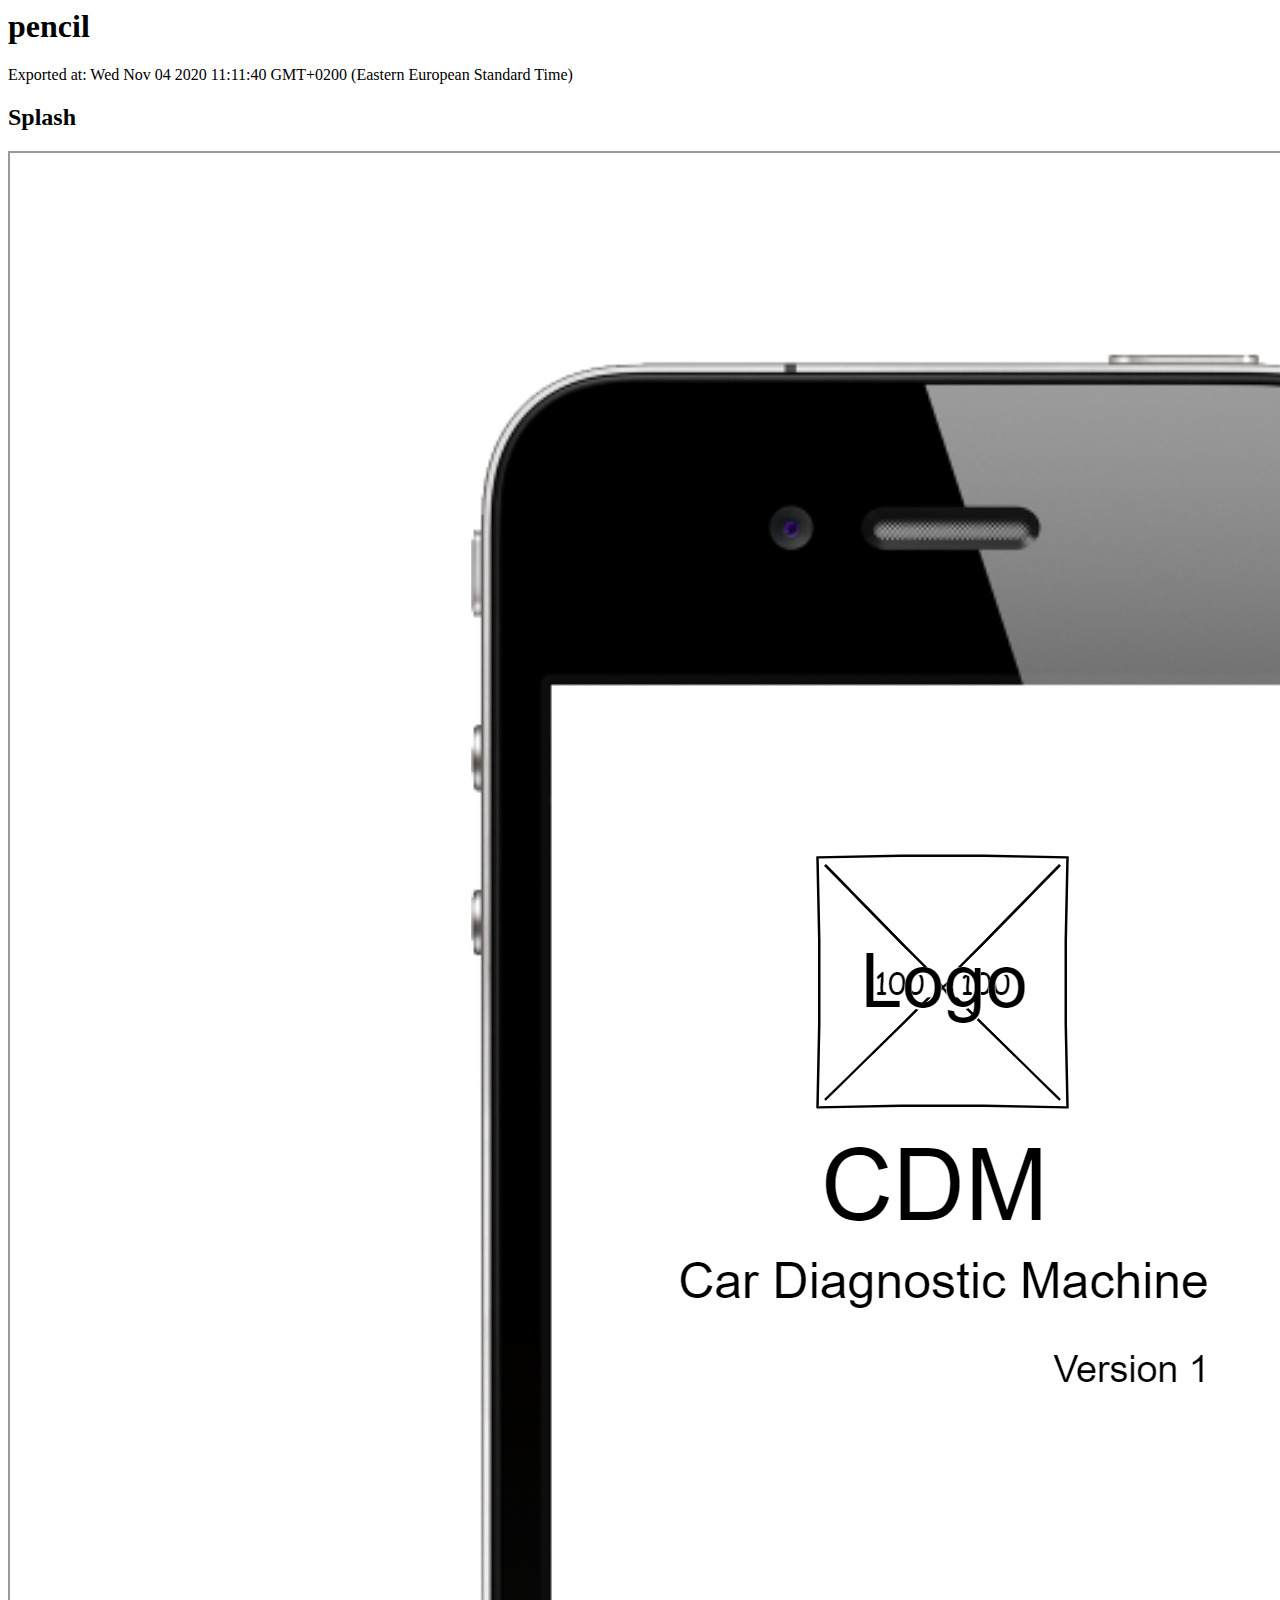
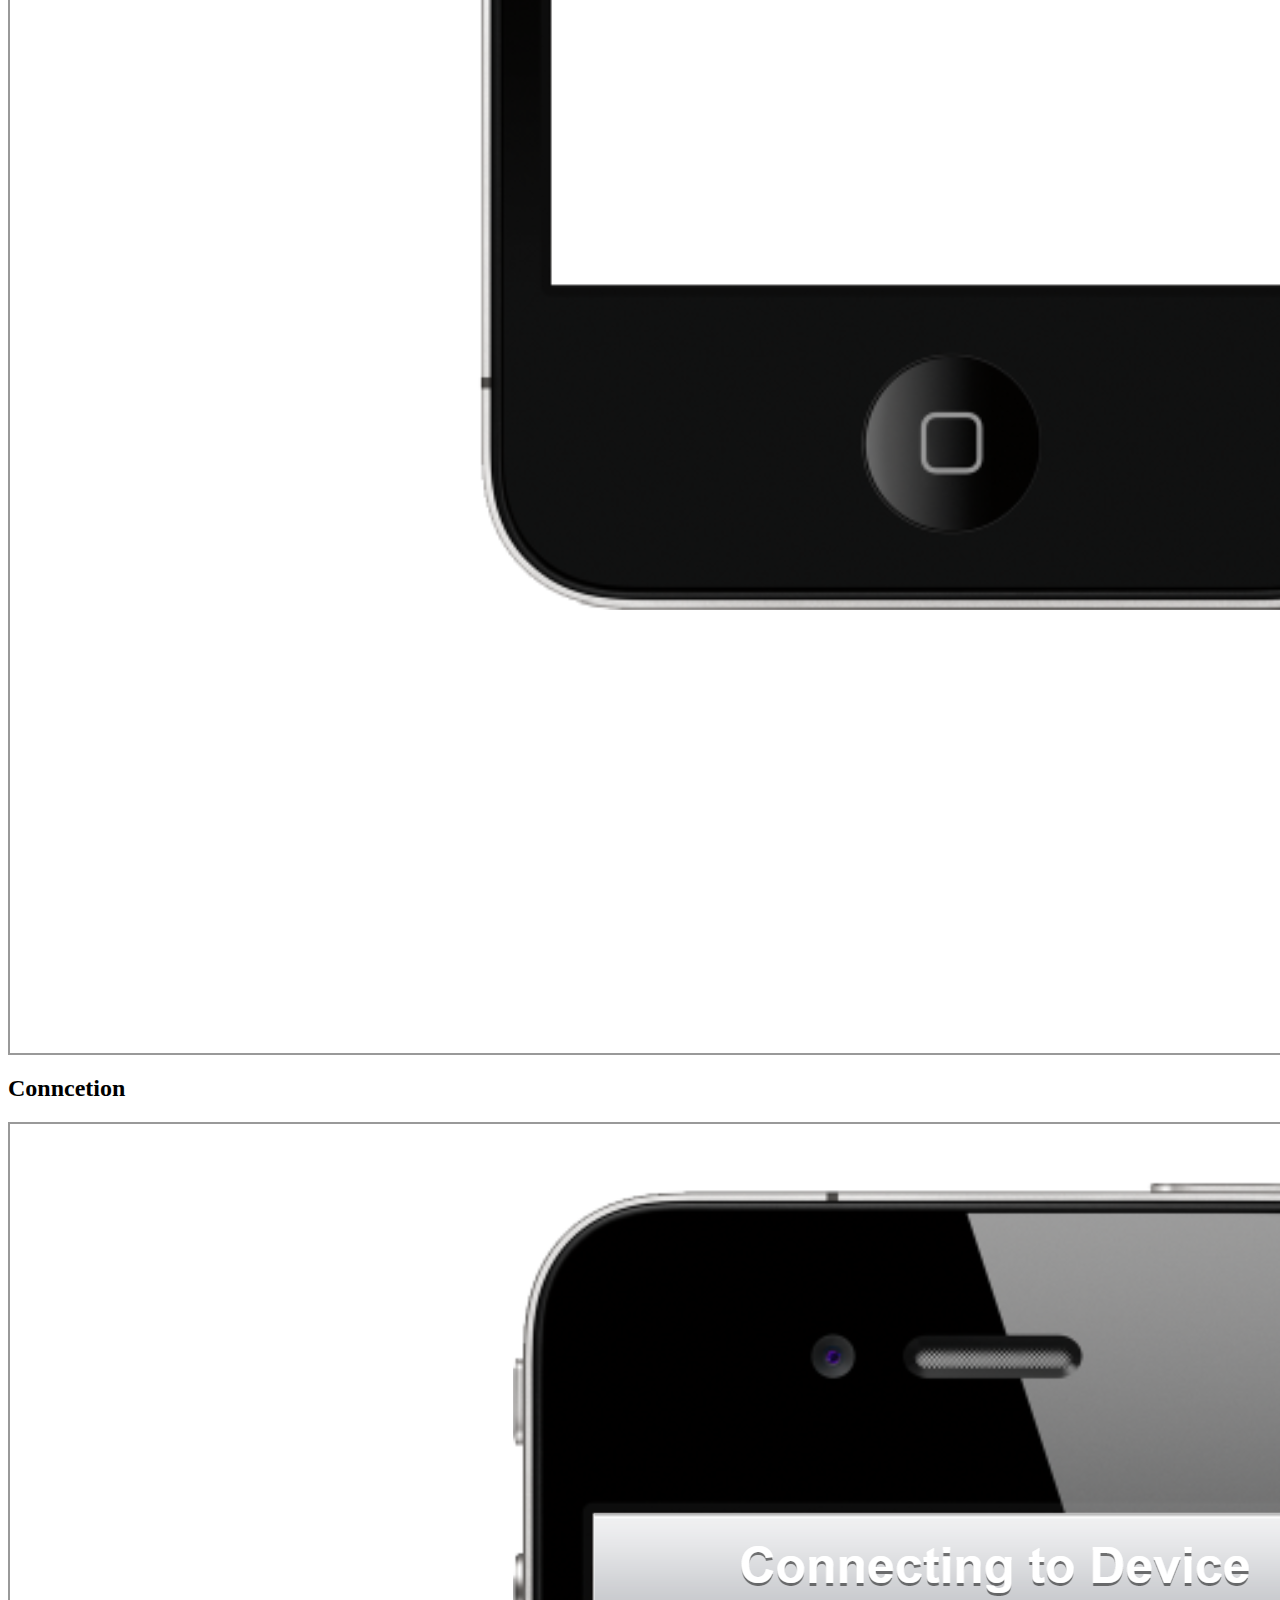
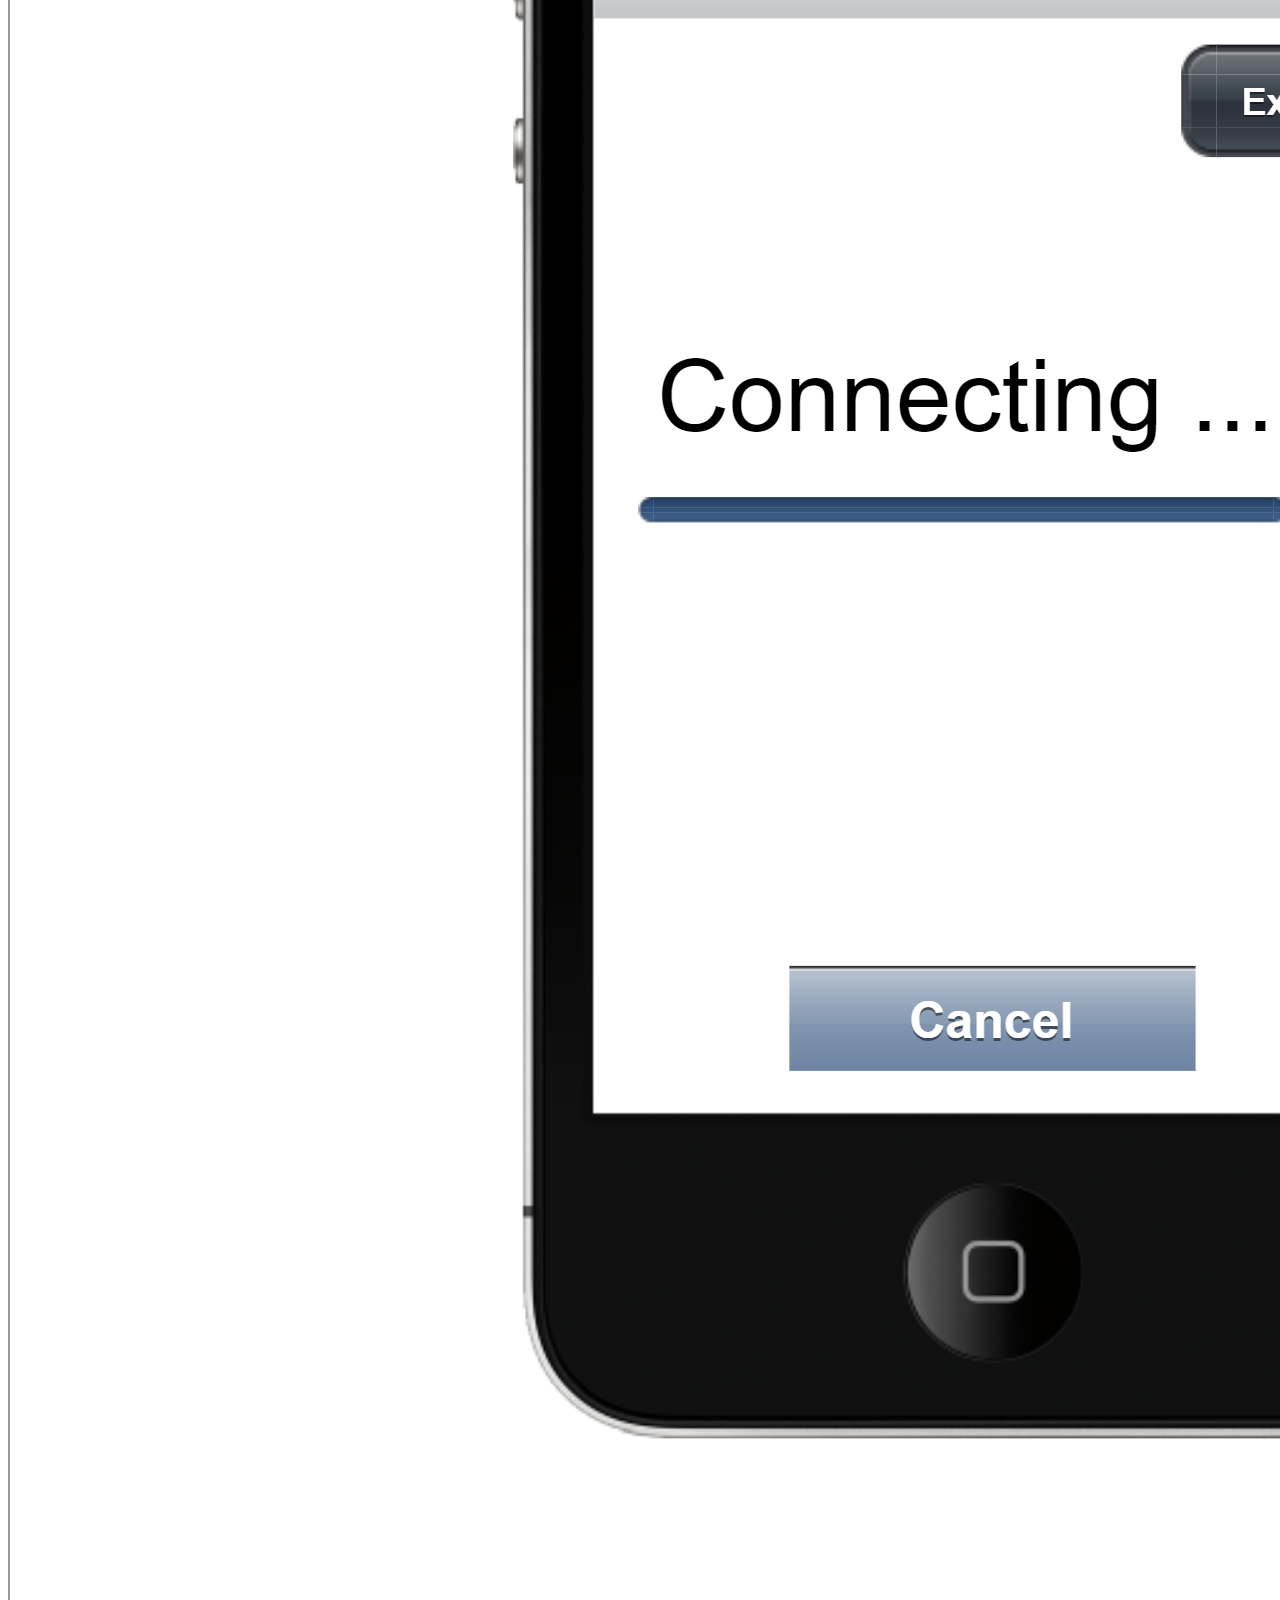
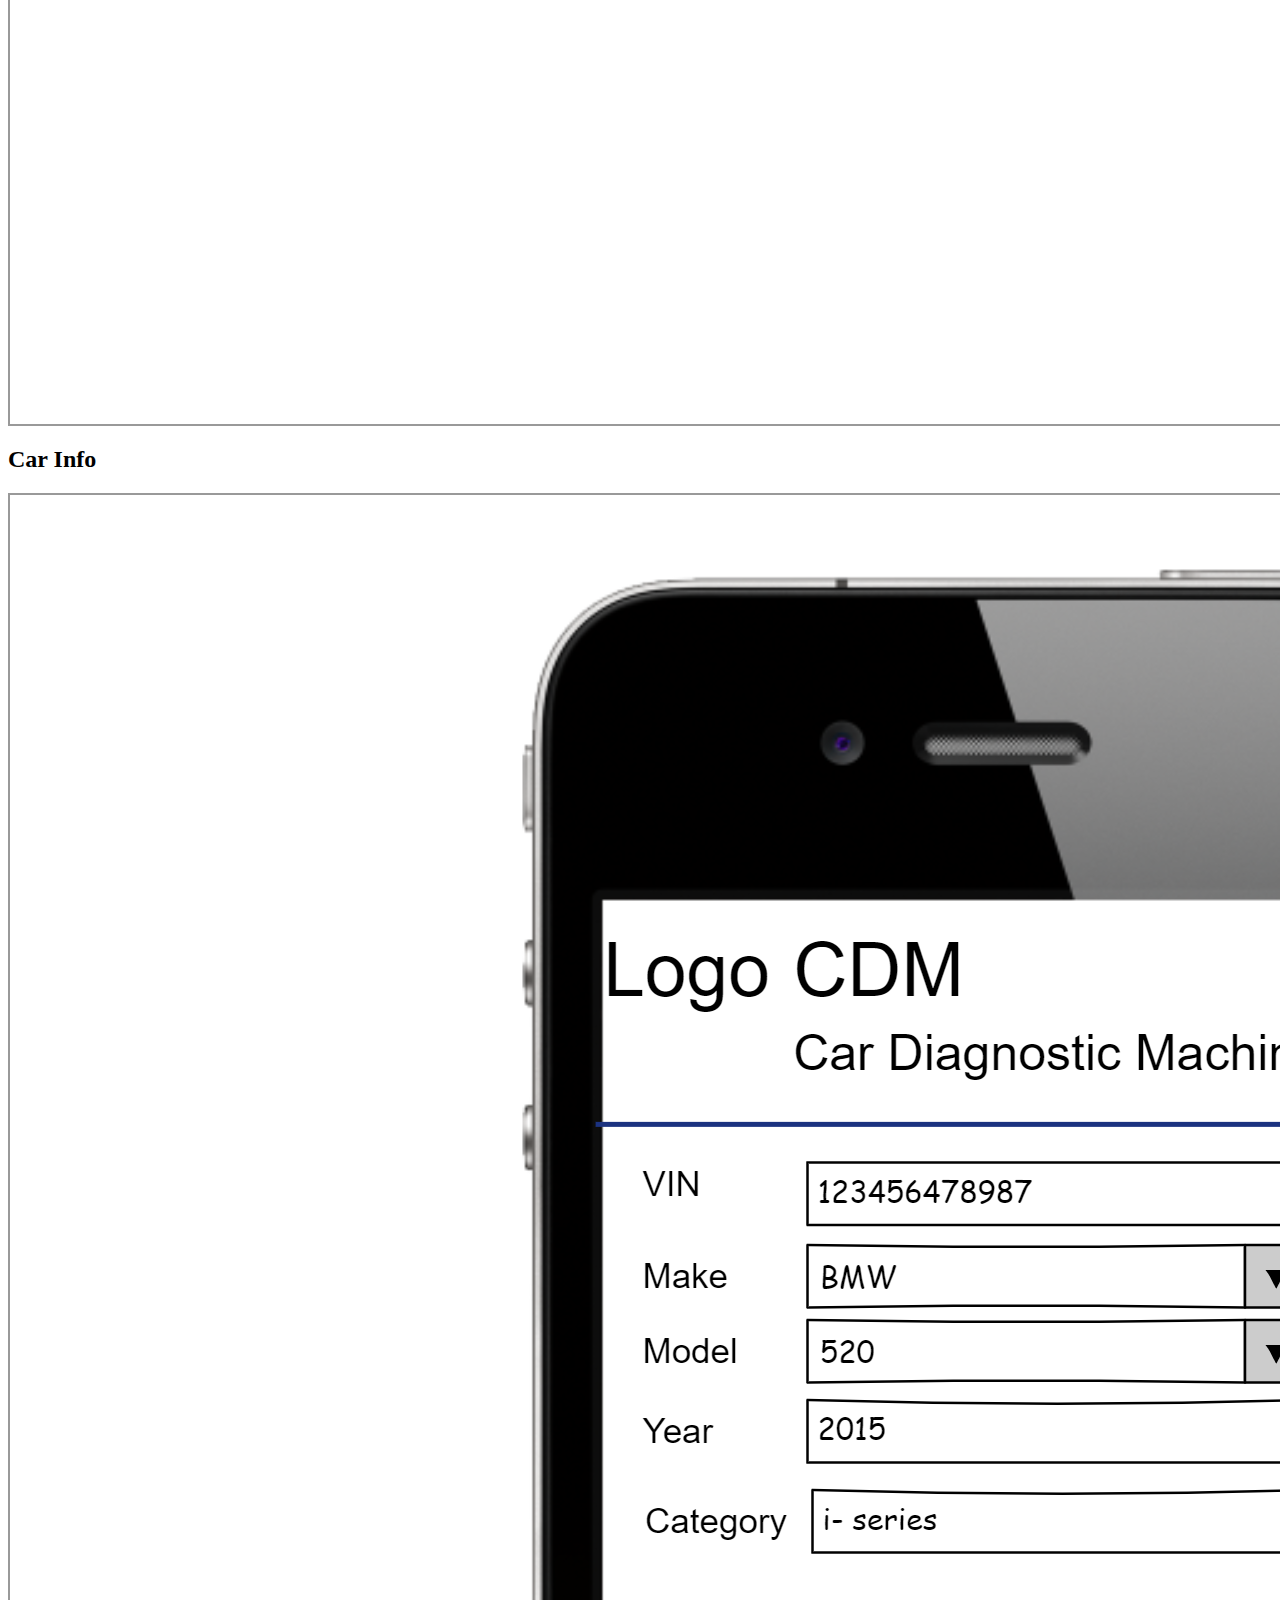
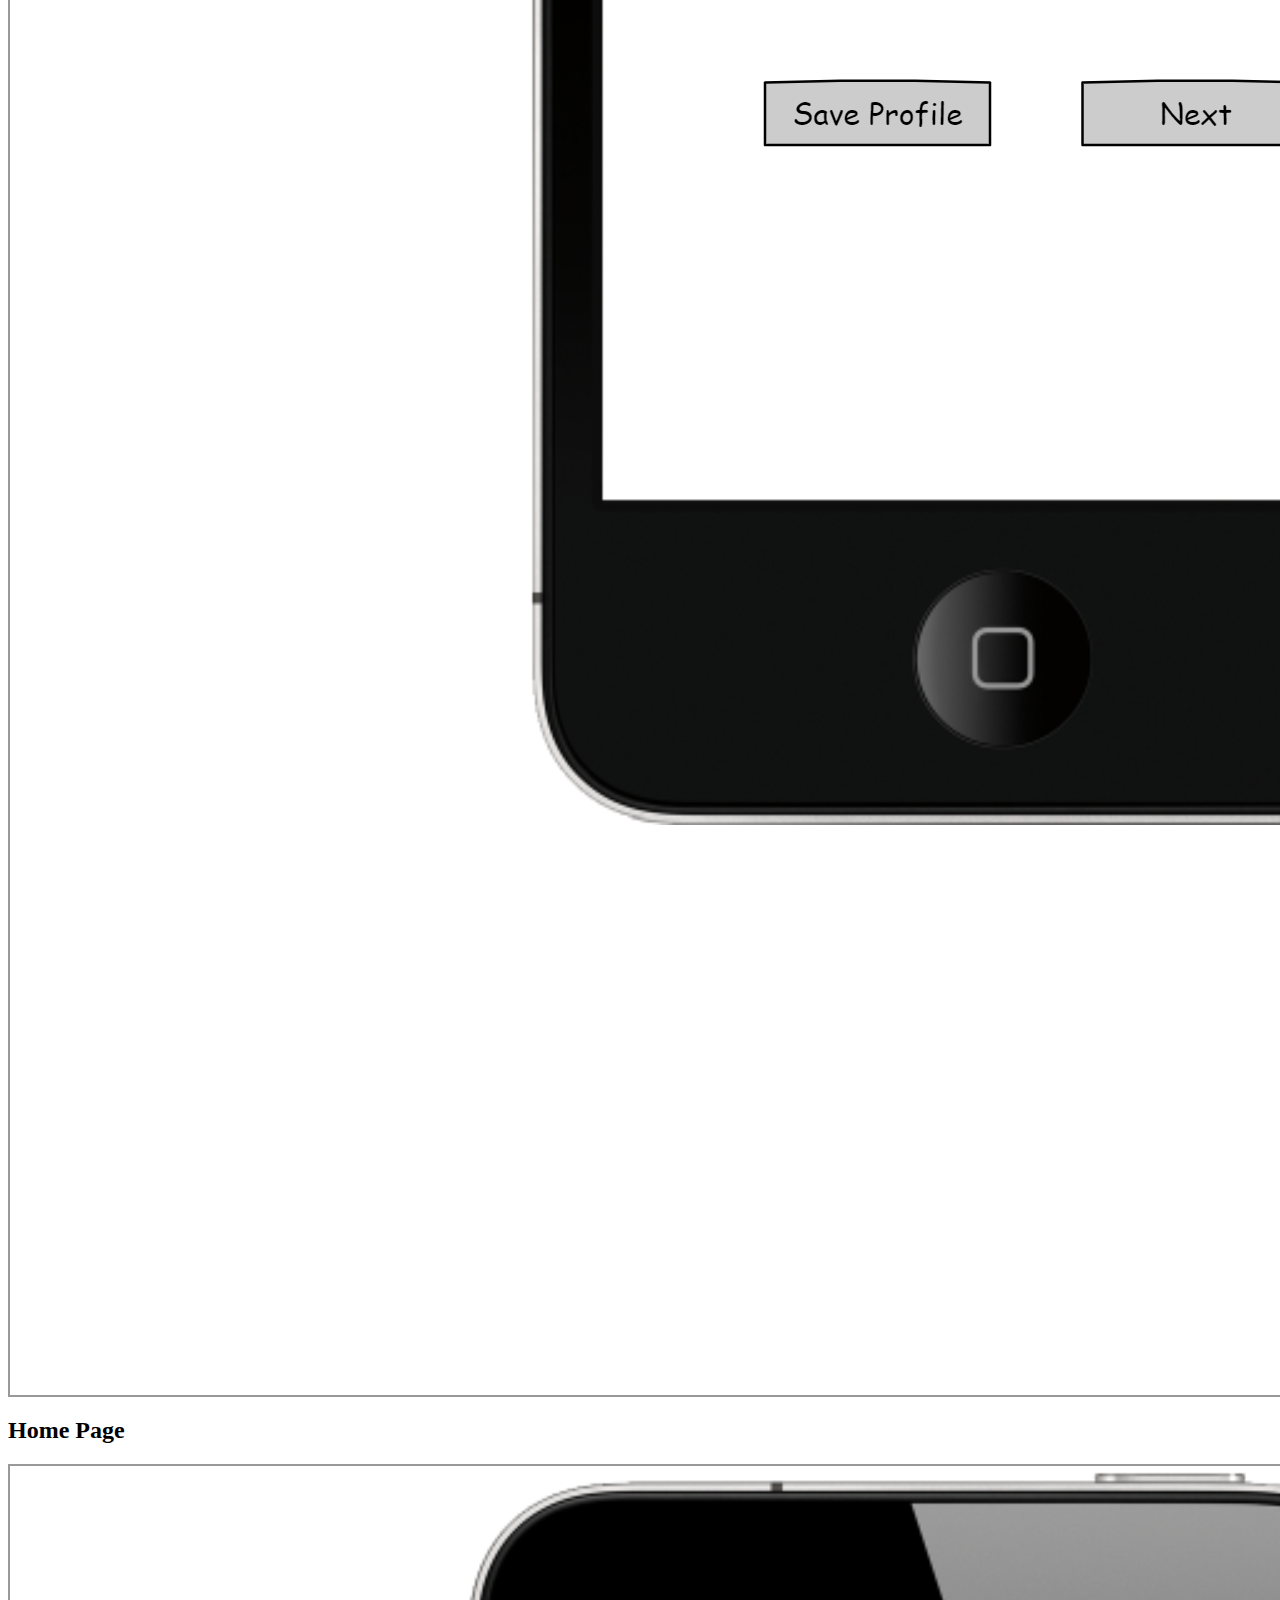
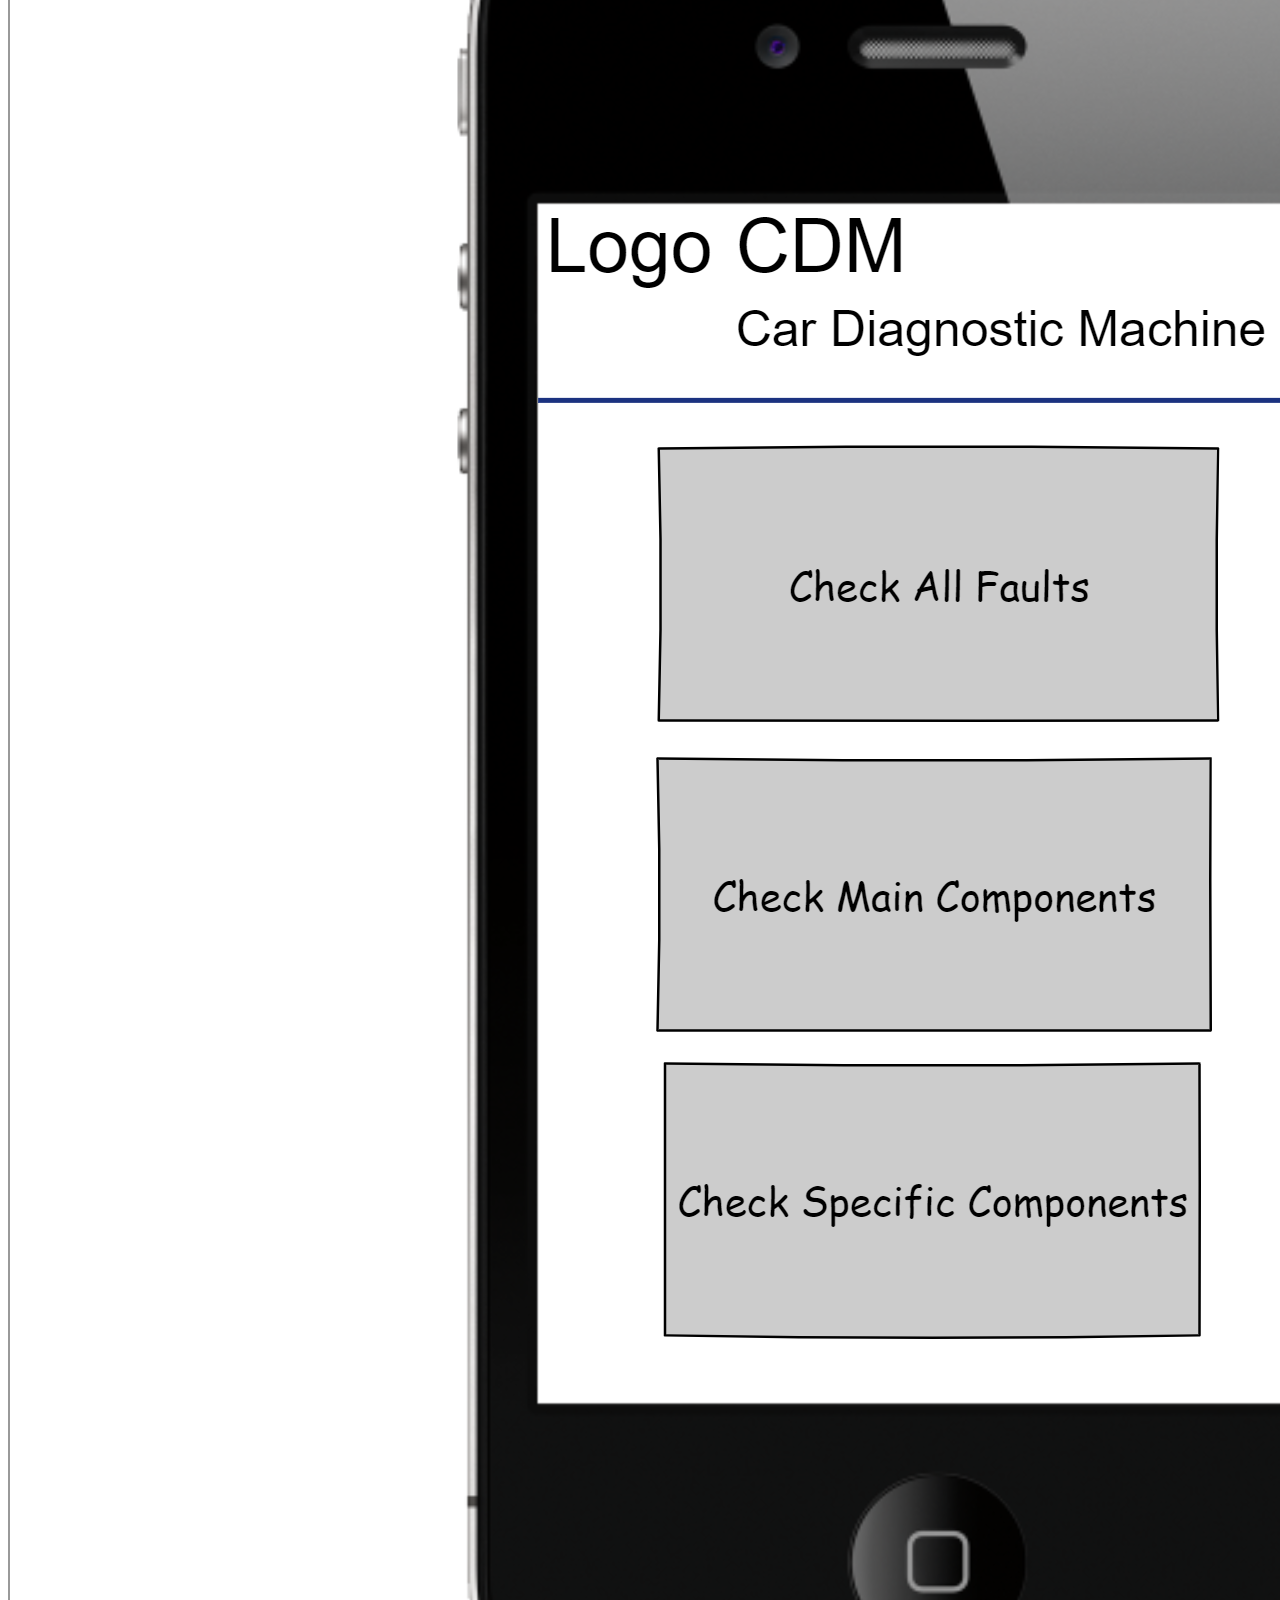
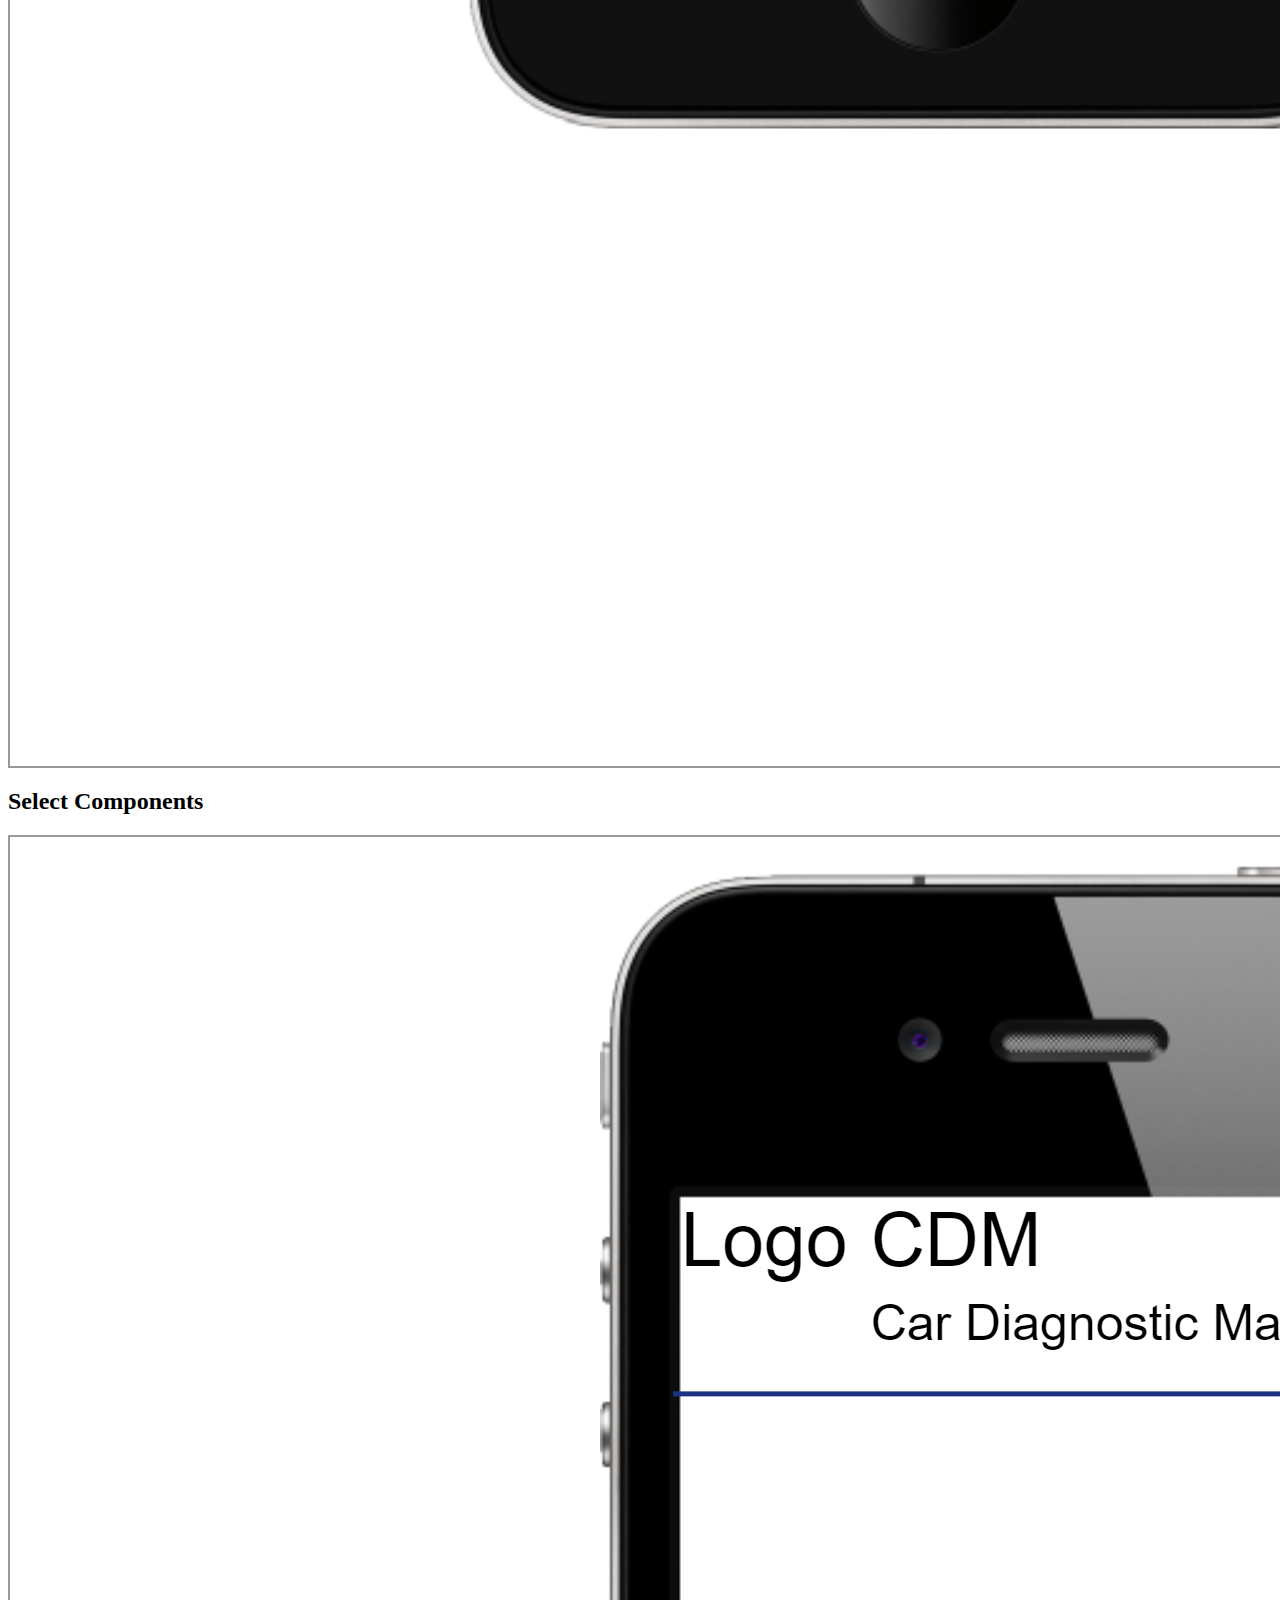
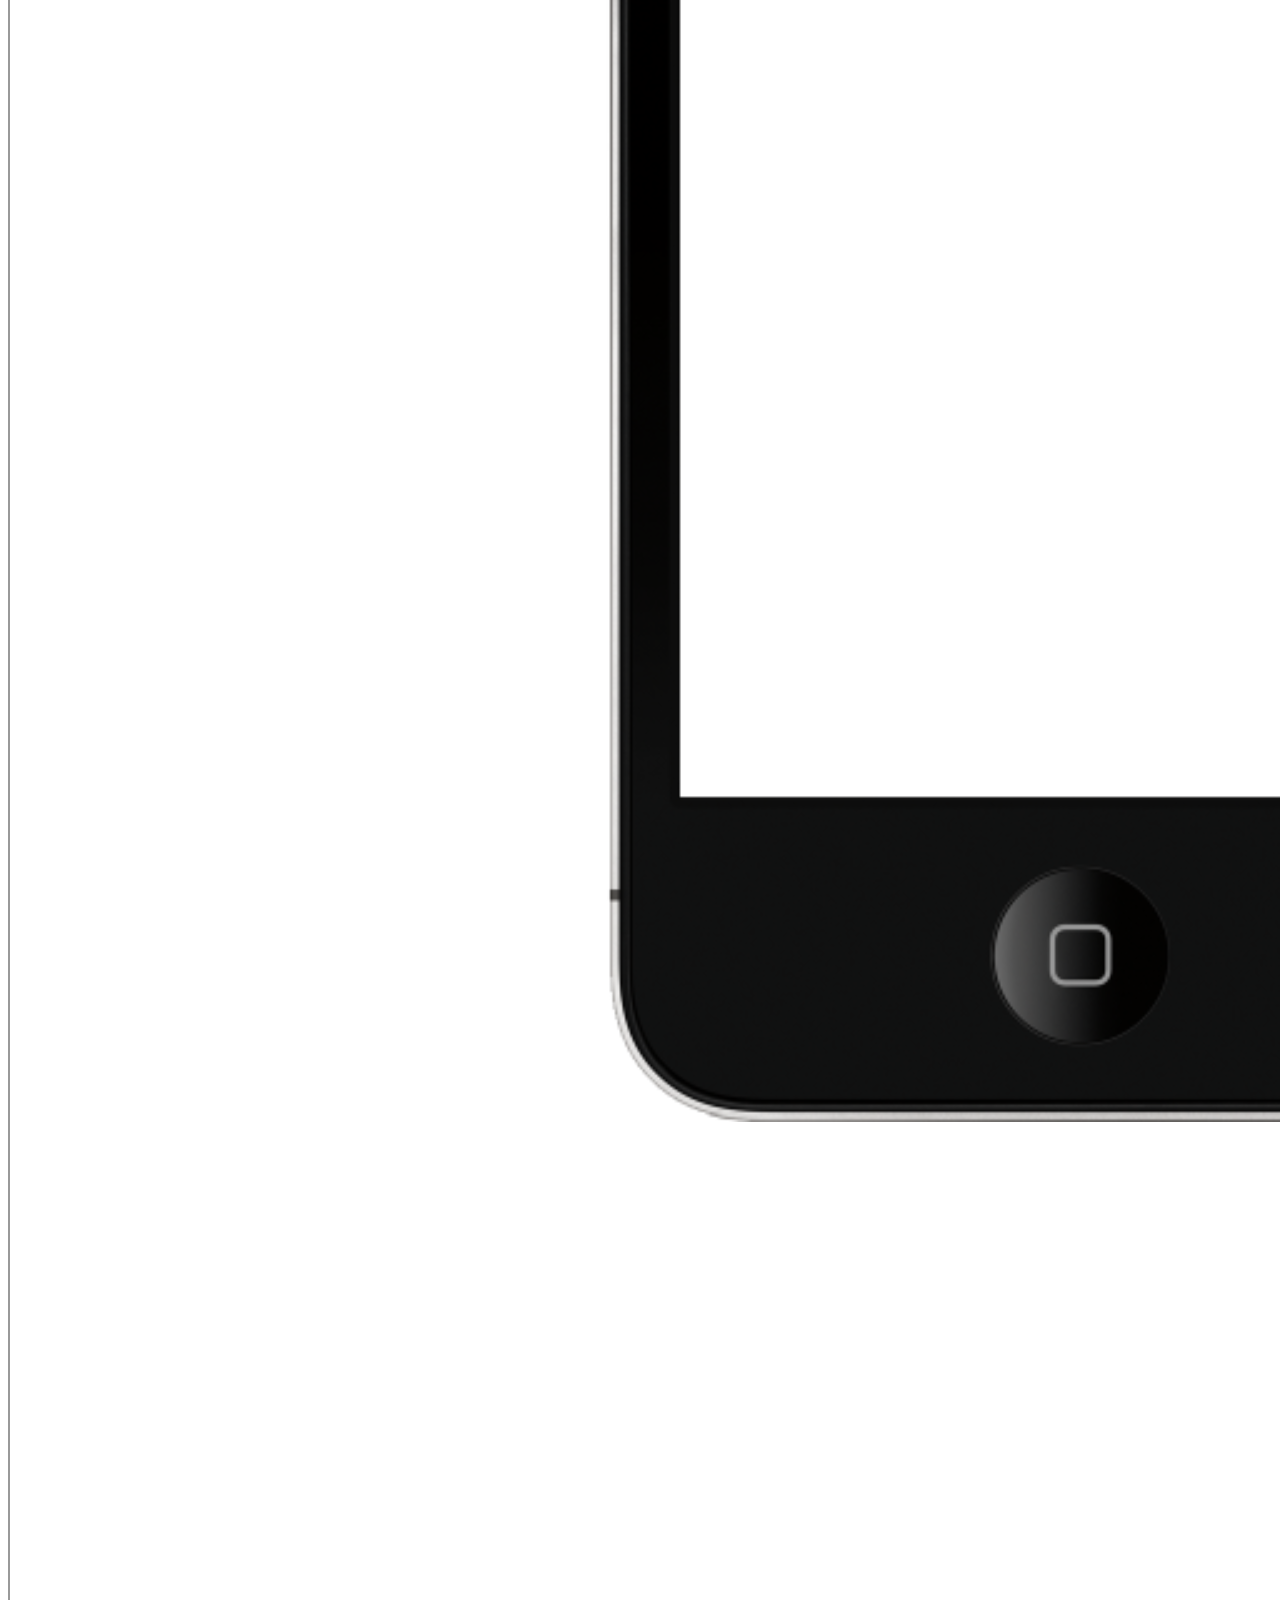
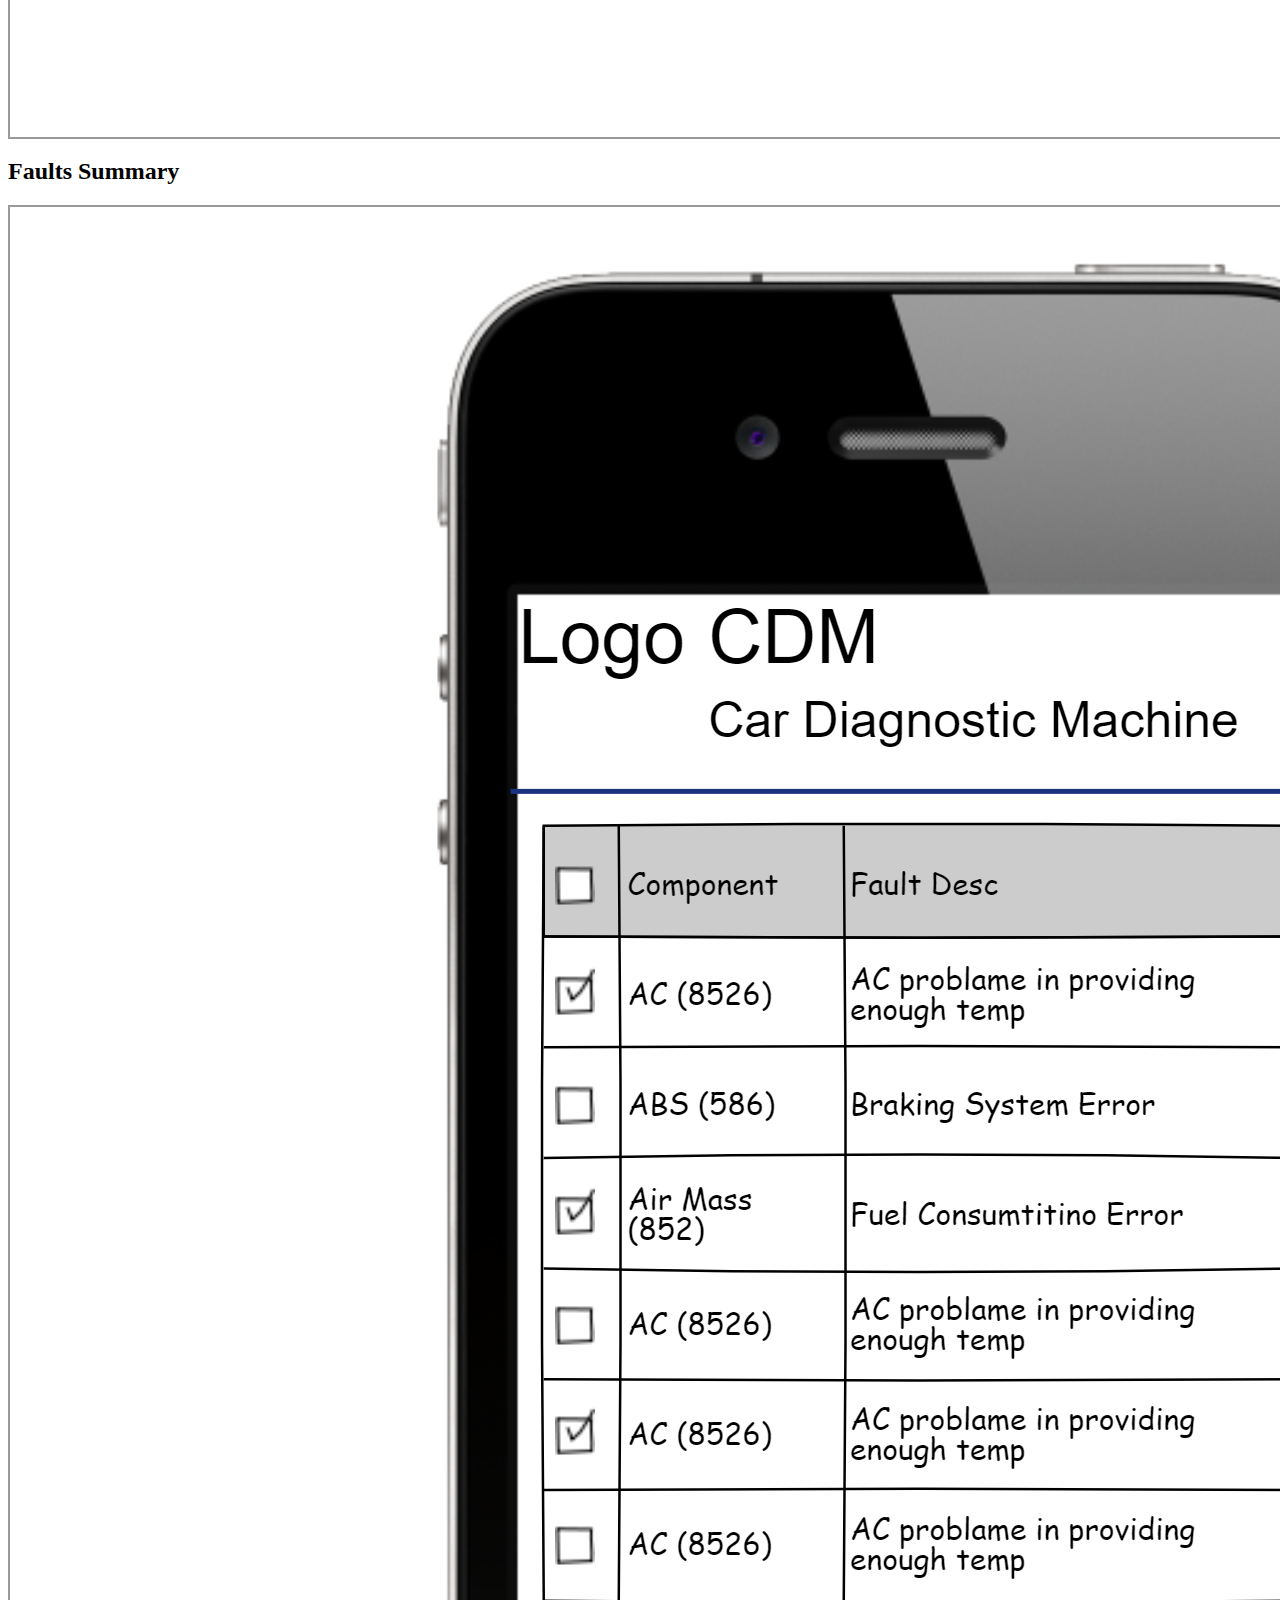
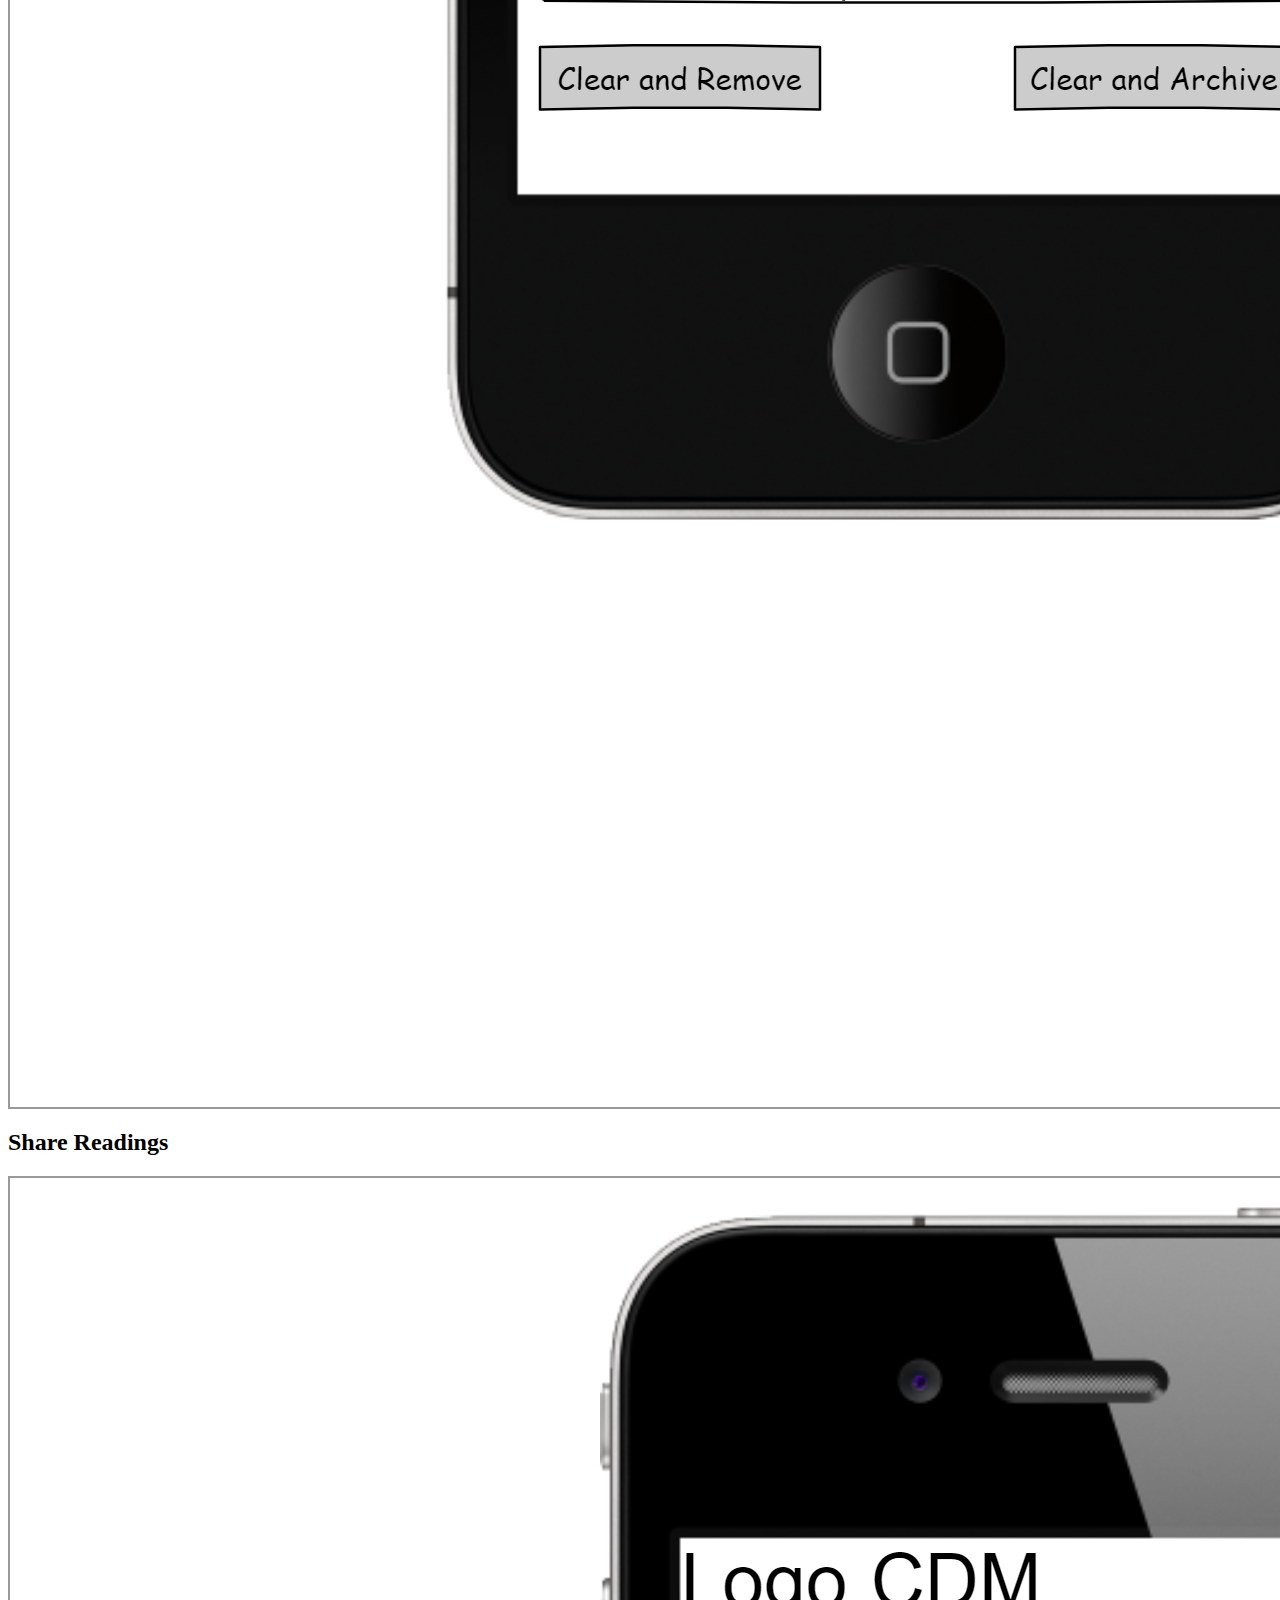
<file: CDM/Design/New folder/index.html>
<html xmlns="http://www.w3.org/1999/xhtml" xmlns:p="http://www.evolus.vn/Namespace/Pencil" xmlns:html="http://www.w3.org/1999/xhtml"><head><meta http-equiv="Content-Type" content="text/html; charset=UTF-8" />
<title>pencil</title><link rel="stylesheet" href="Resources/SampleStyle.css" /></head><body><h1 id="documentTitle">pencil</h1><p id="documentMetadata">Exported at: Wed Nov 04 2020 11:11:40 GMT+0200 (Eastern European Standard Time)</p><div class="Page" id="splash_page"><h2>Splash</h2><div class="ImageContainer"><img src="pages\splash.png" width="NaN" height="NaN" usemap="#map_splash" /></div><map name="map_splash"></map></div><div class="Page" id="conncetion_page"><h2>Conncetion</h2><div class="ImageContainer"><img src="pages\conncetion.png" width="NaN" height="NaN" usemap="#map_conncetion" /></div><map name="map_conncetion"></map></div><div class="Page" id="car_info_page"><h2>Car Info</h2><div class="ImageContainer"><img src="pages\car_info.png" width="NaN" height="NaN" usemap="#map_car_info" /></div><map name="map_car_info"></map></div><div class="Page" id="home_page_page"><h2>Home Page</h2><div class="ImageContainer"><img src="pages\home_page.png" width="NaN" height="NaN" usemap="#map_home_page" /></div><map name="map_home_page"></map></div><div class="Page" id="select_components_page"><h2>Select Components</h2><div class="ImageContainer"><img src="pages\select_components.png" width="NaN" height="NaN" usemap="#map_select_components" /></div><map name="map_select_components"></map></div><div class="Page" id="faults_summary_page"><h2>Faults Summary</h2><div class="ImageContainer"><img src="pages\faults_summary.png" width="NaN" height="NaN" usemap="#map_faults_summary" /></div><map name="map_faults_summary"></map></div><div class="Page" id="share_readings_page"><h2>Share Readings</h2><div class="ImageContainer"><img src="pages\share_readings.png" width="NaN" height="NaN" usemap="#map_share_readings" /></div><map name="map_share_readings"></map></div><div class="Page" id="connection_error_page"><h2>Connection Error</h2><div class="ImageContainer"><img src="pages\connection_error.png" width="NaN" height="NaN" usemap="#map_connection_error" /></div><map name="map_connection_error"></map></div></body></html>
</file>
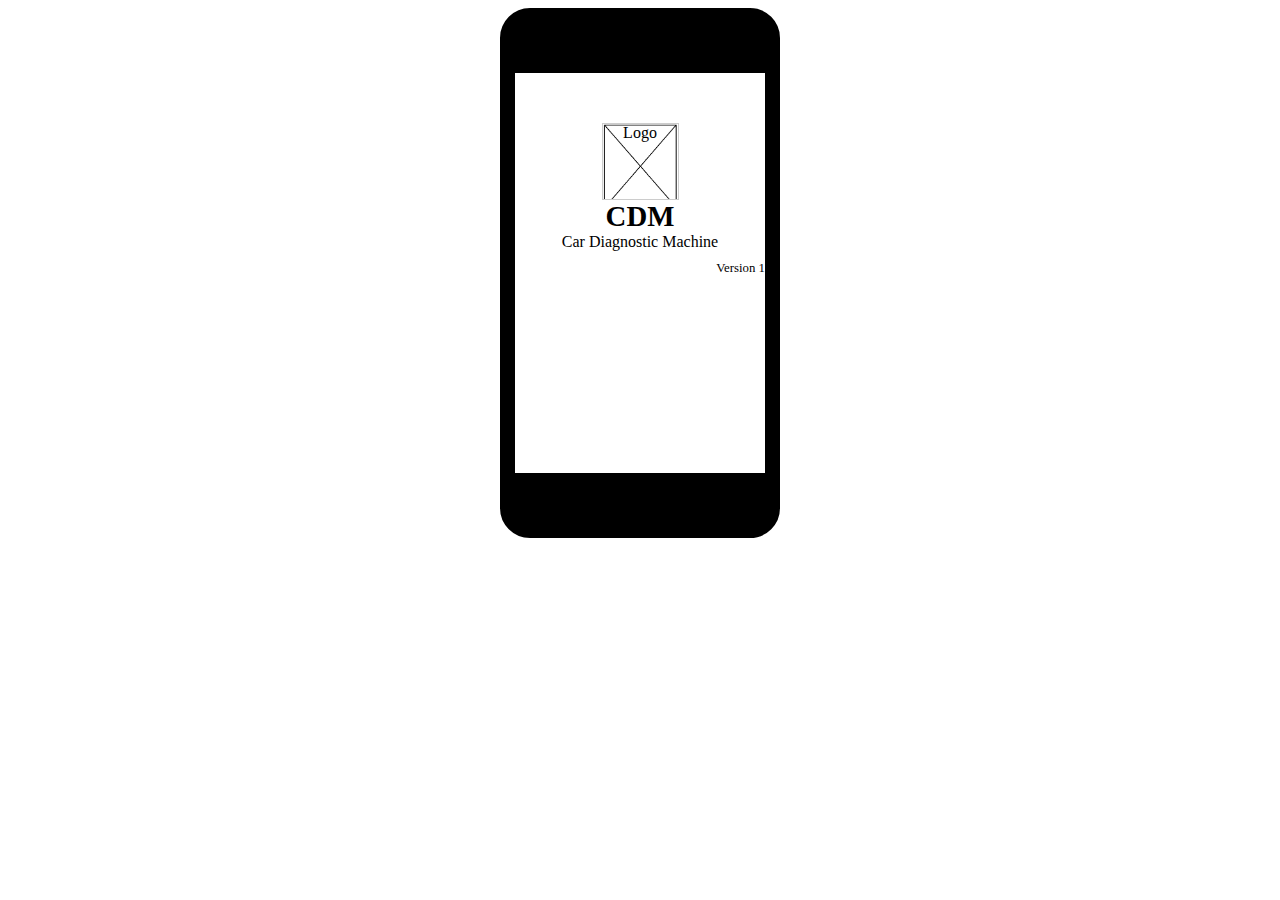
<file: CDM/Design/Prototype/v1/index.html>
<!DOCTYPE html>
<html lang="en">
<head>
    <meta charset="UTF-8">
    <meta name="viewport" content="width=device-width, initial-scale=1.0">
    <link rel="stylesheet" href="style.css">

    <title>Document</title>
</head>
<style>
    #logo{
        margin-top: 50px;
        border: 1px solid #ccc;
        width: 75px;
        height: 75px;
        background-image: url(images/image.png);
        background-size: cover;        
    }
    #title{
        font-weight: bold;
        font-size: 1.8em;
    }
    #version{
        margin-top: 10px;
        text-align: right;
        width: 100%;;
        font-size: 0.8em;
    }
</style>
<body>
    <div id="container">
        <div id="container-body">
        <div id="logo">
            Logo
        </div>
        <div id="title">
            CDM
        </div>
        <div id="sub-title">
            Car Diagnostic Machine
        </div>
        <div id="version">
            Version 1
        </div>
    </div>
    </div>
<script>
setTimeout(function () {
   window.location.href = "connecting.html"; //will redirect to your blog page (an ex: blog.html)
}, 3000); //will call the function after 2 secs.

</script>
</body>
</html>
</file>
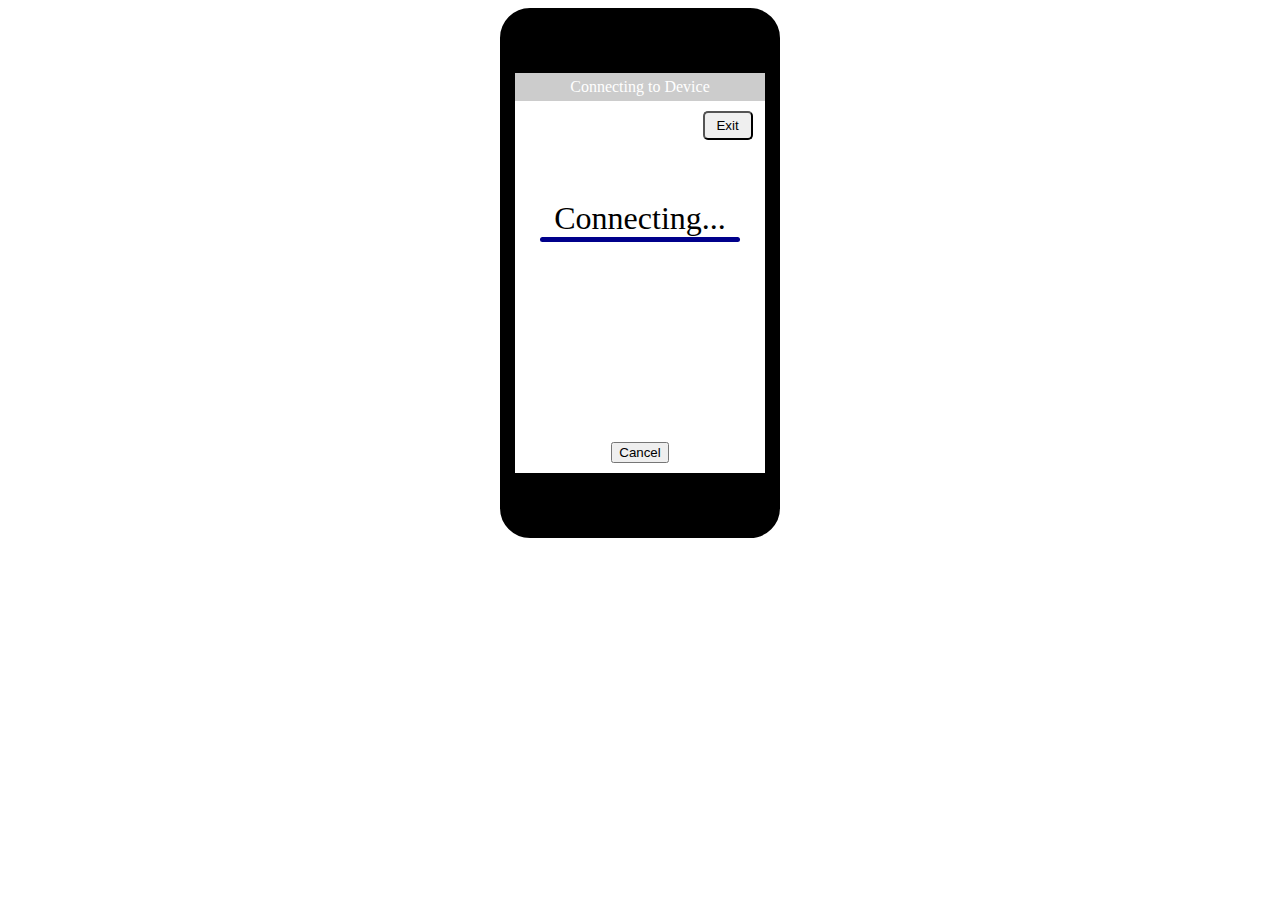
<file: CDM/Design/Prototype/v1/connecting.html>
<!DOCTYPE html>
<html lang="en">
<head>
    <meta charset="UTF-8">
    <meta name="viewport" content="width=device-width, initial-scale=1.0">
    <link rel="stylesheet" href="style.css">

    <title>Document</title>
</head>
<style>
    #header{
        background-color: #ccc;
        color: white;
        width:100%;
        padding: 5px 0px 5px 0px;        
    }
    #top-actions{
        padding: 10px;
        display: flex;
        flex-direction: row;
        justify-content: flex-end;
        width: 90%;
    }
    #top-actions button{
        border-radius: 5px;
        padding: 5px;
        width: 50px;
    }
    #center-message{
        font-size: 2em;
        margin-top: 50px;
    }
    #progress{
        width: 80%;
        height: 5px;
        border-radius: 5px;
        background-color: darkblue;
        margin-bottom: 10px;
    }
    #bottom-actions{
        margin-top: 190px;
    }
</style>
<body>
    <div id="container">
        <div id="container-body">
        <div id="header">
            Connecting to Device
        </div>
        <div id="top-actions">
            <button>Exit</button>
        </div>
        <div id="center-message">
            Connecting...
        </div>
        <div id="progress">
            
        </div>
        <div id="bottom-actions">
            <button>Cancel</button>
        </div>
    </div>
    </div>
    <script>
        setTimeout(function () {
           window.location.href = "home.html"; //will redirect to your blog page (an ex: blog.html)
        }, 3000); //will call the function after 2 secs.
        
        </script>    
</body>
</html>
</file>
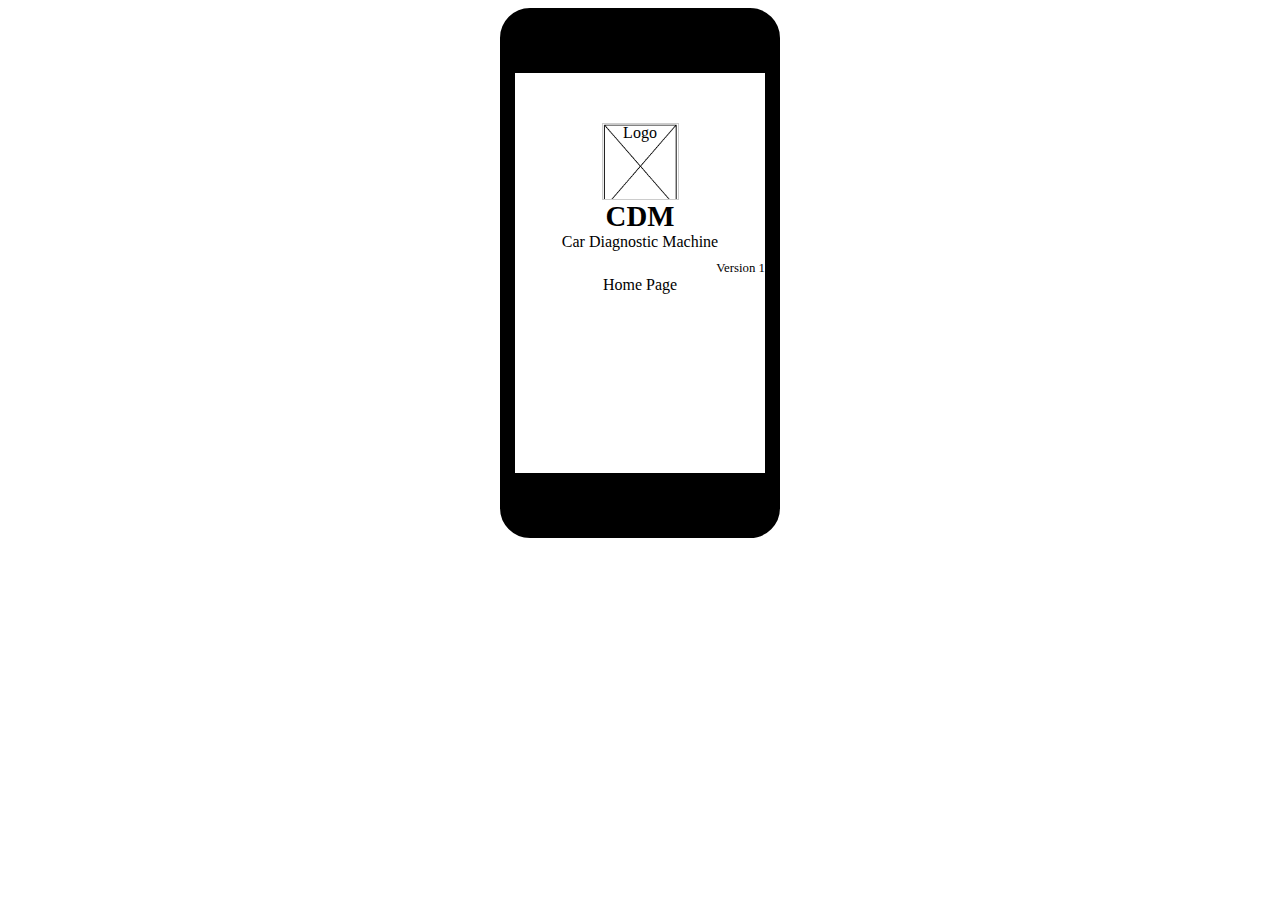
<file: CDM/Design/Prototype/v1/home.html>
<!DOCTYPE html>
<html lang="en">
<head>
    <meta charset="UTF-8">
    <meta name="viewport" content="width=device-width, initial-scale=1.0">
    <link rel="stylesheet" href="style.css">

    <title>Document</title>
</head>
<style>
    #logo{
        margin-top: 50px;
        border: 1px solid #ccc;
        width: 75px;
        height: 75px;
        background-image: url(images/image.png);
        background-size: cover;        
    }
    #title{
        font-weight: bold;
        font-size: 1.8em;
    }
    #version{
        margin-top: 10px;
        text-align: right;
        width: 100%;;
        font-size: 0.8em;
    }
</style>
<body>
    <div id="container">
        <div id="container-body">
        <div id="logo">
            Logo
        </div>
        <div id="title">
            CDM
        </div>
        <div id="sub-title">
            Car Diagnostic Machine
        </div>
        <div id="version">
            Version 1
        </div>
        <div>
        Home Page
        </div>
    </div>
    </div>

</body>
</html>
</file>
<file: CDM/Design/New folder/Resources/SampleStyle.css>
/*
    place extra stylesheet here
*/

.ImageContainer img {
    border: solid 2px #999;
}
</file>
<file: CDM/Design/Prototype/v1/style.css>
#container{
    width:250px;
    margin:auto;
    border: 15px solid black;
    border-radius: 30px;
    text-align: center;
    padding-top: 50px;
    padding-bottom: 50px;
    background-color: black;;
}
#container-body{
    display: flex;
    align-items: center;
    flex-direction: column;
    background-color: white;
    width: 100%;
    min-height: 400px;
}
</file>
